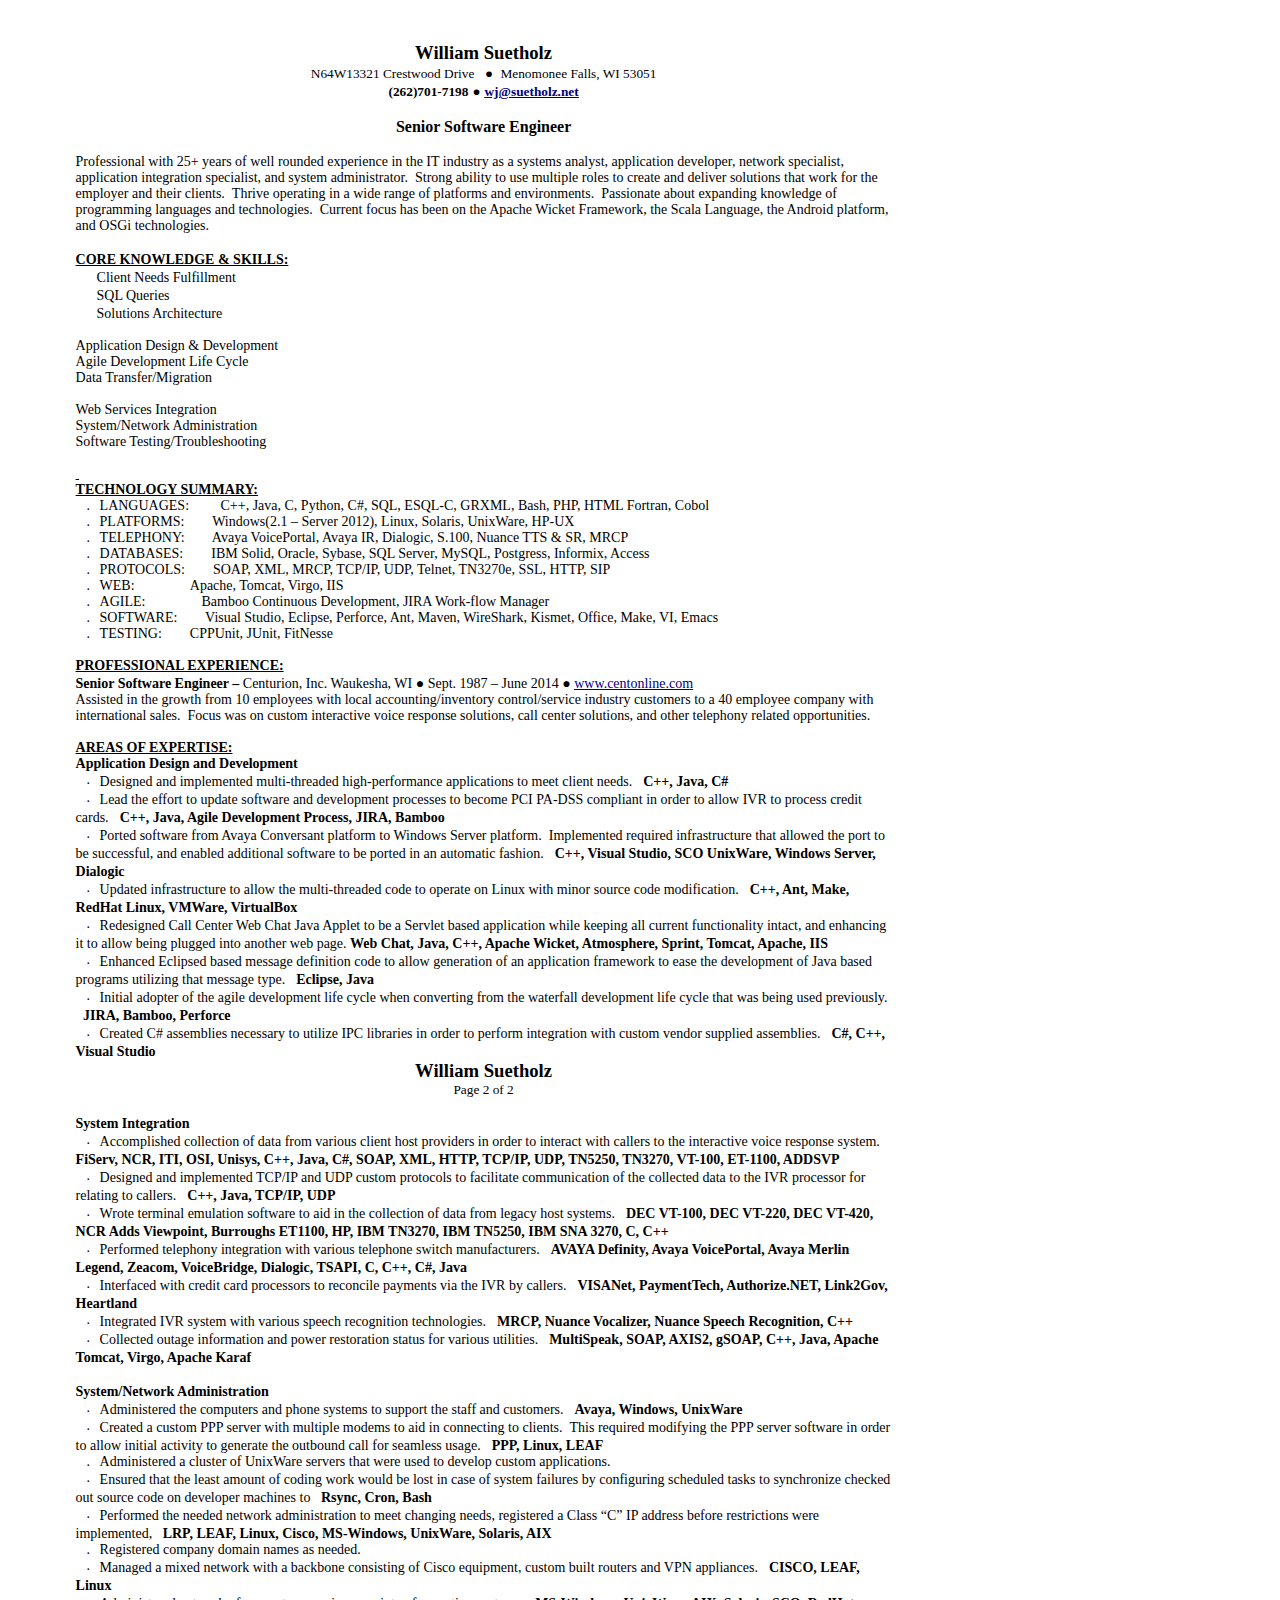
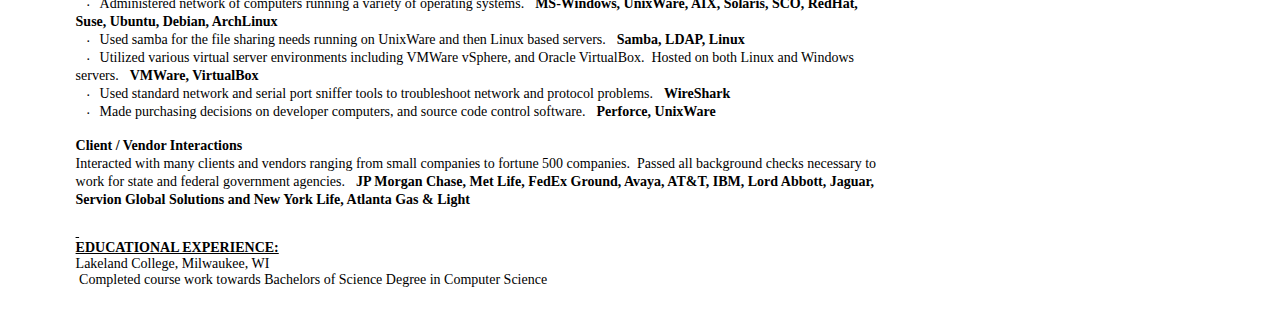
<file: web/FromOffice.html>
<?xml version="1.0" encoding="UTF-8"?>
<!DOCTYPE html PUBLIC "-//W3C//DTD XHTML 1.1 plus MathML 2.0//EN" "http://www.w3.org/Math/DTD/mathml2/xhtml-math11-f.dtd"><html xmlns="http://www.w3.org/1999/xhtml"><!--This file was converted to xhtml by LibreOffice - see http://cgit.freedesktop.org/libreoffice/core/tree/filter/source/xslt for the code.--><head profile="http://dublincore.org/documents/dcmi-terms/"><meta http-equiv="Content-Type" content="application/xhtml+xml; charset=utf-8"/><title xml:lang="en-US">- no title specified</title><meta name="DCTERMS.title" content="" xml:lang="en-US"/><meta name="DCTERMS.language" content="en-US" scheme="DCTERMS.RFC4646"/><meta name="DCTERMS.source" content="http://xml.openoffice.org/odf2xhtml"/><meta name="DCTERMS.issued" content="2014-05-15T14:31:16.401628100" scheme="DCTERMS.W3CDTF"/><meta name="DCTERMS.modified" content="2014-05-19T10:23:51.187050400" scheme="DCTERMS.W3CDTF"/><meta name="DCTERMS.provenance" content="" xml:lang="en-US"/><meta name="DCTERMS.subject" content="," xml:lang="en-US"/><link rel="schema.DC" href="http://purl.org/dc/elements/1.1/" hreflang="en"/><link rel="schema.DCTERMS" href="http://purl.org/dc/terms/" hreflang="en"/><link rel="schema.DCTYPE" href="http://purl.org/dc/dcmitype/" hreflang="en"/><link rel="schema.DCAM" href="http://purl.org/dc/dcam/" hreflang="en"/><style type="text/css">
	    @page {  }
	    table { border-collapse:collapse; border-spacing:0; empty-cells:show }
	    td, th { vertical-align:top; font-size:12pt;}
	    h1, h2, h3, h4, h5, h6 { clear:both }
	    ol, ul { margin:0; padding:0;}
	    li { list-style: none; margin:0; padding:0;}
	    span.footnodeNumber { padding-right:1em; }
	    span.annotation_style_by_filter { font-size:95%; font-family:Arial; background-color:#fff000;  margin:0; border:0; padding:0;  }
	    * { margin:0;}
	    .P1 { font-size:12pt; font-family:Liberation Serif, Times New Roman; writing-mode:lr-tb; text-align:center ! important; }
	    .P10 { font-size:10.5pt; font-family:Liberation Serif, Times New Roman; writing-mode:lr-tb; text-align:left ! important; font-weight:normal; }
	    .P11 { font-size:10.5pt; font-family:Liberation Serif, Times New Roman; writing-mode:lr-tb; text-align:left ! important; text-decoration:none ! important; font-weight:normal; }
	    .P12 { font-size:10.5pt; font-family:Liberation Serif, Times New Roman; writing-mode:lr-tb; text-align:left ! important; text-decoration:none ! important; font-weight:normal; }
	    .P13 { font-size:10.5pt; font-family:Liberation Serif, Times New Roman; writing-mode:lr-tb; text-align:left ! important; text-decoration:none ! important; font-weight:normal; }
	    .P14 { font-size:10.5pt; font-family:Liberation Serif, Times New Roman; writing-mode:lr-tb; text-align:left ! important; text-decoration:none ! important; font-weight:bold; }
	    .P15 { font-size:10.5pt; font-family:Liberation Serif, Times New Roman; writing-mode:lr-tb; text-align:left ! important; text-decoration:underline; font-weight:bold; }
	    .P16 { font-size:10.5pt; font-family:Liberation Serif, Times New Roman; writing-mode:lr-tb; text-align:left ! important; text-decoration:underline; font-weight:bold; }
	    .P17 { font-size:10.5pt; font-family:Liberation Serif, Times New Roman; writing-mode:lr-tb; text-align:left ! important; font-weight:bold; }
	    .P18 { font-size:10.5pt; font-family:Liberation Serif, Times New Roman; writing-mode:lr-tb; text-align:left ! important; text-decoration:none ! important; font-weight:normal; }
	    .P19 { font-size:12pt; font-family:Liberation Serif, Times New Roman; writing-mode:lr-tb; text-align:left ! important; display:none; }
	    .P2 { font-size:12pt; font-family:Liberation Serif, Times New Roman; writing-mode:lr-tb; text-align:center ! important; font-weight:bold; }
	    .P20 { font-size:10.5pt; font-family:Liberation Serif, Times New Roman; writing-mode:lr-tb; margin-left:0.4925in; margin-right:0in; text-align:left ! important; text-indent:0in; }
	    .P21 { font-size:10.5pt; font-family:Liberation Serif, Times New Roman; writing-mode:lr-tb; margin-left:0.4925in; margin-right:0in; text-align:left ! important; text-indent:0in; text-decoration:none ! important; font-weight:normal; }
	    .P22 { font-size:10pt; font-family:Liberation Serif, Times New Roman; writing-mode:lr-tb; margin-left:0in; margin-right:0in; text-align:center ! important; text-indent:0in; text-decoration:none ! important; font-weight:normal; }
	    .P23 { font-size:14pt; font-family:Liberation Serif, Times New Roman; writing-mode:lr-tb; margin-left:0in; margin-right:0in; text-align:center ! important; text-indent:0in; text-decoration:none ! important; font-weight:bold; }
	    .P24 { font-size:14pt; font-family:Liberation Serif, Times New Roman; writing-mode:lr-tb; text-align:center ! important; font-weight:bold; }
	    .P3 { font-size:12pt; font-family:Liberation Serif, Times New Roman; writing-mode:lr-tb; text-align:center ! important; font-weight:bold; }
	    .P4 { font-size:12pt; font-family:Liberation Serif, Times New Roman; writing-mode:lr-tb; text-align:left ! important; }
	    .P5 { font-size:12pt; font-family:Liberation Serif, Times New Roman; writing-mode:lr-tb; text-align:left ! important; }
	    .P6 { font-size:12pt; font-family:Liberation Serif, Times New Roman; writing-mode:lr-tb; text-align:left ! important; }
	    .P7 { font-size:12pt; font-family:Liberation Serif, Times New Roman; writing-mode:lr-tb; text-align:left ! important; }
	    .P8 { font-size:10.5pt; font-family:Liberation Serif, Times New Roman; writing-mode:lr-tb; text-align:left ! important; }
	    .P9 { font-size:10.5pt; font-family:Liberation Serif, Times New Roman; writing-mode:lr-tb; text-align:left ! important; font-weight:normal; }
	    .Standard { font-size:12pt; font-family:Liberation Serif, Times New Roman; writing-mode:lr-tb; }
	    .Sect1 { writing-mode:lr-tb; }
	    .Sect2 { writing-mode:lr-tb; }
	    .Internet_20_link { color:#000080; text-decoration:underline; }
	    .T1 { font-size:10pt; }
	    .T10 { font-size:10.5pt; text-decoration:underline; font-weight:normal; }
	    .T11 { font-size:10.5pt; text-decoration:none ! important; font-weight:normal; }
	    .T12 { font-size:10.5pt; text-decoration:none ! important; font-weight:normal; }
	    .T13 { font-size:10.5pt; text-decoration:none ! important; font-weight:normal; }
	    .T14 { font-size:10.5pt; text-decoration:none ! important; font-weight:bold; }
	    .T15 { font-size:10.5pt; text-decoration:none ! important; font-weight:bold; }
	    .T16 { font-size:10.5pt; font-weight:normal; }
	    .T17 { font-size:10.5pt; font-weight:bold; }
	    .T2 { font-size:10pt; }
	    .T3 { font-size:10pt; font-weight:bold; }
	    .T5 { font-family:Liberation Serif, Times New Roman; font-size:10pt; }
	    .T6 { font-family:Liberation Serif, Times New Roman; font-size:10.5pt; text-decoration:none ! important; font-weight:normal; }
	    .T9 { font-size:10.5pt; text-decoration:underline; font-weight:bold; }
	    .WW8Num1z0 { font-family:Symbol; font-size:10.5pt; }
	    .WW8Num1z1 { font-family:OpenSymbol, Arial Unicode MS; }
	    .WW8Num2z0 { font-family:Symbol; font-size:10.5pt; }
	    .WW8Num2z1 { font-family:OpenSymbol, Arial Unicode MS; }
	    .WW8Num2z3 { font-family:Symbol; }
	    .WW8Num3z0 { font-family:Symbol; font-size:10.5pt; }
	    .WW8Num3z1 { font-family:OpenSymbol, Arial Unicode MS; }
	    .WW8Num4z0 { font-family:Symbol; font-size:10.5pt; }
	    .WW8Num4z1 { font-family:OpenSymbol, Arial Unicode MS; }
	</style>
    </head>
    <body dir="ltr" style="max-width:8.5in;margin-top:0.4417in; margin-bottom:0.4965in; margin-left:0.7874in; margin-right:0.7874in; writing-mode:lr-tb; ">
	<p class="P24">William Suetholz</p>
	<p class="P1">
	    <span class="T1">N64W13321 Crestwood Drive  </span>
	    <span class="T5">●</span>
	    <span class="T2">  Menomonee Falls, WI 53051</span>
	</p>
	<p class="P1">
	    <span class="T3">(262)701-7198</span>
	    <span class="T2"> </span>
	    <span class="T5">●</span>
	    <span class="T2"> </span>
	    <a href="mailto:wj@suetholz.net">
		<span class="Internet_20_link">
		    <span class="T3">wj@suetholz.net</span>    
		</span>
	    </a>
	</p>
	<p class="P1"> </p>
	<p class="P3">Senior Software Engineer</p>
	<p class="P2"> </p>
	<p class="P10">Professional with 25+ years of well rounded experience in the IT industry as a systems analyst, application developer, network specialist, application integration specialist, and system administrator.  Strong ability to use multiple roles to create and deliver solutions that work for the employer and their clients.  Thrive operating in a wide range of platforms and environments.  Passionate about expanding knowledge of programming languages and technologies.  Current focus has been on the Apache Wicket Framework, the Scala Language, the Android platform, and OSGi technologies.</p>
	<p class="P8"> </p>
	<p class="P4">
	    <span class="T9">CORE KNOWLEDGE &amp; SKILLS:</span>
	    <span class="T10"> </span>
	</p>
	<!--Next 'div' was a 'text:section'.-->
	<div class="Sect1" id="Section1">
	    <p class="P4">
		<span class="T12">      </span>
		<span class="T13">Client Needs Fulfillment</span></p>
	    <p class="P4">
		<span class="T6">      SQL Queries</span></p>
	    <p class="P4">
		<span class="T6">      Solutions Architecture</span></p>
	    <p class="P20"> </p>
	    <p class="P18">Application Design &amp; Development</p>
	    <p class="P18">Agile Development Life Cycle</p>
	    <p class="P18">Data Transfer/Migration</p>
	    <p class="P8"> </p>
	    <p class="P18">Web Services Integration
		<span> </span>
	    </p>
	    <p class="P18">System/Network Administration</p>
	    <p class="P18">Software Testing/Troubleshooting</p>
	    <p class="P21"> </p>
	</div>
	<!--Next 'div' was a 'text:section'.-->
	<div class="Sect2" id="Section2">
	    <p class="P15"> </p>
	    <p class="P15">TECHNOLOGY SUMMARY: </p>
	    <ul>
		<li>
		    <p class="P12" style="margin-left:0cm;">
			<span class="WW8Num1z0" style="display:block;float:left;min-width:0.635cm;">.</span>
			LANGUAGES:         C++, Java, C, Python, C#, SQL, ESQL-C, GRXML, Bash, PHP, HTML Fortran, Cobol
			<span class="odfLiEnd"/> 
		    </p>
		</li>
		<li>
		    <p class="P12" style="margin-left:0cm;">
			<span class="WW8Num1z0" style="display:block;float:left;min-width:0.635cm;">.</span>
			PLATFORMS:        Windows(2.1 – Server 2012), Linux, Solaris, UnixWare, HP-UX
			<span class="odfLiEnd"/> 
		    </p>
		</li>
		<li>
		    <p class="P12" style="margin-left:0cm;">
			<span class="WW8Num1z0" style="display:block;float:left;min-width:0.635cm;">.</span>
			TELEPHONY:        Avaya VoicePortal, Avaya IR, Dialogic, S.100, Nuance TTS &amp; SR, MRCP
			<span class="odfLiEnd"/> 
		    </p>
		</li>
		<li>
		    <p class="P12" style="margin-left:0cm;">
			<span class="WW8Num1z0" style="display:block;float:left;min-width:0.635cm;">.</span>
			DATABASES:        IBM Solid, Oracle, Sybase, SQL Server, MySQL, Postgress, Informix, Access
			<span class="odfLiEnd"/> 
		    </p>
		</li>
		<li>
		    <p class="P12" style="margin-left:0cm;">
			<span class="WW8Num1z0" style="display:block;float:left;min-width:0.635cm;">.</span>
			PROTOCOLS:        SOAP, XML, MRCP, TCP/IP, UDP, Telnet, TN3270e, SSL, HTTP, SIP
			<span class="odfLiEnd"/> 
		    </p>
		</li>
		<li>
		    <p class="P12" style="margin-left:0cm;">
			<span class="WW8Num1z0" style="display:block;float:left;min-width:0.635cm;">.</span>
			WEB:                Apache, Tomcat, Virgo, IIS
			<span class="odfLiEnd"/> 
		    </p>
		</li>
		<li>
		    <p class="P12" style="margin-left:0cm;">
			<span class="WW8Num1z0" style="display:block;float:left;min-width:0.635cm;">.</span>
			AGILE:                Bamboo Continuous Development, JIRA Work-flow Manager 
			<span class="odfLiEnd"/> 
		    </p>
		</li>
		<li>
		    <p class="P12" style="margin-left:0cm;">
			<span class="WW8Num1z0" style="display:block;float:left;min-width:0.635cm;">.</span>
			SOFTWARE:        Visual Studio, Eclipse, Perforce, Ant, Maven, WireShark, Kismet, Office, Make, VI, Emacs
			<span class="odfLiEnd"/> 
		    </p>
		</li>
		<li>
		    <p class="P12" style="margin-left:0cm;">
			<span class="WW8Num1z0" style="display:block;float:left;min-width:0.635cm;">.</span>
			TESTING:        CPPUnit, JUnit, FitNesse
			<span class="odfLiEnd"/> 
		    </p>
		</li>
	    </ul>
	    <p class="P11"> </p>
	    <p class="P16">PROFESSIONAL EXPERIENCE:</p>
	    <p class="P4">
		<span class="T15">Senior Software Engineer – </span>
		<span class="T13">Centurion, Inc. Waukesha, WI </span>
		<span class="T6">● Sept. </span>
		<span class="T13">1987 – June 2014 </span>
		<span class="T6">● </span>
		<a href="http://www.centonline.com/">
		    <span class="Internet_20_link">
			<span class="T13">www.centonline.com</span>			    
		    </span>
		</a>
	    </p>
	    <p class="P11">Assisted in the growth from 10 employees with local accounting/inventory control/service industry customers to a 40 employee company with international sales.  Focus was on custom interactive voice response solutions, call center solutions, and other telephony related opportunities. </p>
	    <p class="P11"> </p>
	    <p class="P16">AREAS OF EXPERTISE:</p>
	    <p class="P14">Application Design and Development </p>
	    <ul>
		<li>
		    <p class="P5" style="margin-left:0cm;">
			<span class="WW8Num2z0" style="display:block;float:left;min-width:0.635cm;">.</span>
			<span class="T11">Designed and implemented multi-threaded high-performance applications to meet client needs.  </span>
			<span class="T14">C++, Java, C#</span>
			<span class="odfLiEnd"/> 
		    </p>
		</li>
		<li>
		    <p class="P5" style="margin-left:0cm;">
			<span class="WW8Num2z0" style="display:block;float:left;min-width:0.635cm;">.</span>
			<span class="T11">Lead the effort to update software and development processes to become PCI PA-DSS compliant in order to allow IVR to process credit cards.  </span>
			<span class="T14">C++, Java, Agile Development Process, JIRA, Bamboo</span>
			<span class="odfLiEnd"/> 
		    </p>
		</li>
		<li>
		    <p class="P5" style="margin-left:0cm;">
			<span class="WW8Num2z0" style="display:block;float:left;min-width:0.635cm;">.</span>
			<span class="T11">Ported software from Avaya Conversant platform to Windows Server platform.  Implemented required infrastructure that allowed the port to be successful, and enabled additional software to be ported in an automatic fashion.  </span>
			<span class="T14">C++, Visual Studio, SCO UnixWare, Windows Server, Dialogic</span>
			<span class="odfLiEnd"/> 
		    </p>
		</li>
		<li>
		    <p class="P5" style="margin-left:0cm;"><span class="WW8Num2z0" style="display:block;float:left;min-width:0.635cm;">.</span>
			<span class="T11">Updated infrastructure to allow the multi-threaded code to operate on Linux with minor source code modification.  </span>
			<span class="T14">C++, Ant, Make, RedHat Linux, VMWare, VirtualBox</span>
			<span class="T11">  </span>
			<span class="odfLiEnd"/> 
		    </p>
		</li>
		<li>
		    <p class="P5" style="margin-left:0cm;"><span class="WW8Num2z0" style="display:block;float:left;min-width:0.635cm;">.</span>
			<span class="T11">Redesigned Call Center Web Chat Java Applet to be a Servlet based application while keeping all current functionality intact, and enhancing it to allow being plugged into another web page. </span>
			<span class="T14">Web Chat, Java, C++, Apache Wicket, Atmosphere, Sprint, Tomcat, Apache, IIS</span>
			<span class="odfLiEnd"/> 
		    </p>
		</li>
		<li>
		    <p class="P5" style="margin-left:0cm;"><span class="WW8Num2z0" style="display:block;float:left;min-width:0.635cm;">.</span>
			<span class="T11">Enhanced Eclipsed based message definition code to allow generation of an application framework to ease the development of Java based programs utilizing that message type.  </span>
			<span class="T14">Eclipse, Java</span>
			<span class="odfLiEnd"/> 
		    </p>
		</li>
		<li>
		    <p class="P5" style="margin-left:0cm;"><span class="WW8Num2z0" style="display:block;float:left;min-width:0.635cm;">.</span>
			<span class="T11">Initial adopter of the agile development life cycle when converting from the waterfall development life cycle that was being used previously.  </span>
			<span class="T14">JIRA, Bamboo, Perforce</span>
			<span class="odfLiEnd"/> 
		    </p>
		</li>
		<li>
		    <p class="P5" style="margin-left:0cm;"><span class="WW8Num2z0" style="display:block;float:left;min-width:0.635cm;">.</span>
			<span class="T11">Created C# assemblies necessary to utilize IPC libraries in order to perform integration with custom vendor supplied assemblies.  </span>
			<span class="T14">C#, C++, Visual Studio</span>
			<span class="odfLiEnd"/> 
		    </p>
		</li>
	    </ul>
	    <p class="P23">William Suetholz</p>
	    <p class="P22">Page 2 of 2</p>
	    <p class="Standard"> </p>
	    <p class="P17">System Integration</p>
	    <ul>
		<li>
		    <p class="P6" style="margin-left:0cm;"><span class="WW8Num3z0" style="display:block;float:left;min-width:0.635cm;">.</span>
			<span class="T16">Accomplished collection of data from various client host providers in order to interact with callers to the interactive voice response system.  </span>
			<span class="T17">FiServ, NCR, ITI, OSI, Unisys, C++, Java, C#, SOAP, XML, HTTP, TCP/IP, UDP, TN5250, TN3270, VT-100, ET-1100, ADDSVP</span>
			<span class="odfLiEnd"/> 
		    </p>
		</li>
		<li>
		    <p class="P6" style="margin-left:0cm;"><span class="WW8Num3z0" style="display:block;float:left;min-width:0.635cm;">.</span>
			<span class="T16">Designed and implemented TCP/IP and UDP custom protocols to facilitate communication of the collected data to the IVR processor for relating to callers.  </span>
			<span class="T17">C++, Java, TCP/IP, UDP</span>
			<span class="odfLiEnd"/> 
		    </p>
		</li>
		<li>
		    <p class="P6" style="margin-left:0cm;">
			<span class="WW8Num3z0" style="display:block;float:left;min-width:0.635cm;">.</span>
			<span class="T16">Wrote terminal emulation software to aid in the collection of data from legacy host systems.  </span>
			<span class="T17">DEC VT-100, DEC VT-220, DEC VT-420, NCR Adds Viewpoint, Burroughs ET1100, HP, IBM TN3270, IBM TN5250, IBM SNA 3270, C, C++</span>
			<span class="odfLiEnd"/> 
		    </p>
		</li>
		<li>
		    <p class="P6" style="margin-left:0cm;">
			<span class="WW8Num3z0" style="display:block;float:left;min-width:0.635cm;">.</span>
			<span class="T16">Performed telephony integration with various telephone switch manufacturers.  </span>
			<span class="T17">AVAYA Definity, Avaya VoicePortal, Avaya Merlin Legend, Zeacom, VoiceBridge, Dialogic, TSAPI, C, C++, C#, Java</span>
			<span class="odfLiEnd"/> 
		    </p>
		</li>
		<li>
		    <p class="P6" style="margin-left:0cm;">
			<span class="WW8Num3z0" style="display:block;float:left;min-width:0.635cm;">.</span>
			<span class="T16">Interfaced with credit card processors to reconcile payments via the IVR by callers.  </span>
			<span class="T17">VISANet, PaymentTech, Authorize.NET, Link2Gov, Heartland</span>
			<span class="odfLiEnd"/> 
		    </p>
		</li>
		<li>
		    <p class="P6" style="margin-left:0cm;">
			<span class="WW8Num3z0" style="display:block;float:left;min-width:0.635cm;">.</span>
			<span class="T16">Integrated IVR system with various speech recognition technologies.  </span>
			<span class="T17">MRCP, Nuance Vocalizer, Nuance Speech Recognition, C++</span>
			<span class="odfLiEnd"/> 
		    </p>
		</li>
		<li>
		    <p class="P6" style="margin-left:0cm;">
			<span class="WW8Num3z0" style="display:block;float:left;min-width:0.635cm;">.</span>
			<span class="T16">Collected outage information and power restoration status for various utilities.  </span>
			<span class="T17">MultiSpeak, SOAP, AXIS2, gSOAP, C++, Java, Apache Tomcat, Virgo, Apache Karaf</span>
			<span class="odfLiEnd"/> 
		    </p>
		</li>
	    </ul>
	    <p class="P4"> </p>
	    <p class="P14">System/Network Administration </p>
	    <ul>
		<li>
		    <p class="P7" style="margin-left:0cm;">
			<span class="WW8Num4z0" style="display:block;float:left;min-width:0.635cm;">.</span>
			<span class="T11">Administered the computers and phone systems to support the staff and customers.  </span>
			<span class="T14">Avaya, Windows, UnixWare</span>
			<span class="odfLiEnd"/> 
		    </p>
		</li>
		<li>
		    <p class="P7" style="margin-left:0cm;">
			<span class="WW8Num4z0" style="display:block;float:left;min-width:0.635cm;">.</span>
			<span class="T11">Created a custom PPP server with multiple modems to aid in connecting to clients.  This required modifying the PPP server software in order to allow initial activity to generate the outbound call for seamless usage.  </span>
			<span class="T14">PPP, Linux, LEAF</span>
			<span class="odfLiEnd"/> 
		    </p>
		</li>
		<li>
		    <p class="P13" style="margin-left:0cm;">
			<span class="WW8Num4z0" style="display:block;float:left;min-width:0.635cm;">.</span>
			Administered a cluster of UnixWare servers that were used to develop custom applications. 
			<span class="odfLiEnd"/> 
		    </p>
		</li>
		<li>
		    <p class="P7" style="margin-left:0cm;">
			<span class="WW8Num4z0" style="display:block;float:left;min-width:0.635cm;">.</span>
			<span class="T11">Ensured that the least amount of coding work would be lost in case of system failures by configuring scheduled tasks to synchronize checked out source code on developer machines to   </span>
			<span class="T14">Rsync, Cron, Bash</span>
			<span class="odfLiEnd"/> 
		    </p>
		</li>
		<li>
		    <p class="P7" style="margin-left:0cm;">
			<span class="WW8Num4z0" style="display:block;float:left;min-width:0.635cm;">.</span>
			<span class="T11">Performed the needed network administration to meet changing needs, registered a Class “C” IP address before restrictions were implemented,   </span>
			<span class="T14">LRP, LEAF, Linux, Cisco, MS-Windows, UnixWare, Solaris, AIX</span>
			<span class="odfLiEnd"/> 
		    </p>
		</li>
		<li>
		    <p class="P13" style="margin-left:0cm;">
			<span class="WW8Num4z0" style="display:block;float:left;min-width:0.635cm;">.</span>
			Registered company domain names as needed.  
			<span class="odfLiEnd"/> 
		    </p>
		</li>
		<li>
		    <p class="P7" style="margin-left:0cm;">
			<span class="WW8Num4z0" style="display:block;float:left;min-width:0.635cm;">.</span>
			<span class="T11">Managed a mixed network with a backbone consisting of Cisco equipment, custom built routers and VPN appliances.  </span>
			<span class="T14">CISCO, LEAF, Linux</span>
			<span class="odfLiEnd"/> 
		    </p>
		</li>
		<li>
		    <p class="P7" style="margin-left:0cm;">
			<span class="WW8Num4z0" style="display:block;float:left;min-width:0.635cm;">.</span>
			<span class="T11">Administered network of computers running a variety of operating systems.  </span>
			<span class="T14">MS-Windows, UnixWare, AIX, Solaris, SCO, RedHat, Suse, Ubuntu, Debian, ArchLinux</span>
			<span class="odfLiEnd"/> 
		    </p>
		</li>
		<li>
		    <p class="P7" style="margin-left:0cm;">
			<span class="WW8Num4z0" style="display:block;float:left;min-width:0.635cm;">.</span>
			<span class="T11">Used samba for the file sharing needs running on UnixWare and then Linux based servers.  </span>
			<span class="T14">Samba, LDAP, Linux</span>
			<span class="odfLiEnd"/> 
		    </p>
		</li>
		<li>
		    <p class="P7" style="margin-left:0cm;">
			<span class="WW8Num4z0" style="display:block;float:left;min-width:0.635cm;">.</span>
			<span class="T11">Utilized various virtual server environments including VMWare vSphere, and Oracle VirtualBox.  Hosted on both Linux and Windows servers.  </span>
			<span class="T14">VMWare, VirtualBox</span>
			<span class="odfLiEnd"/> 
		    </p>
		</li>
		<li>
		    <p class="P7" style="margin-left:0cm;">
			<span class="WW8Num4z0" style="display:block;float:left;min-width:0.635cm;">.</span>
			<span class="T11">Used standard network and serial port sniffer tools to troubleshoot network and protocol problems.  </span>
			<span class="T14">WireShark</span>
			<span class="odfLiEnd"/> 
		    </p>
		</li>
		<li>
		    <p class="P7" style="margin-left:0cm;">
			<span class="WW8Num4z0" style="display:block;float:left;min-width:0.635cm;">.</span>
			<span class="T11">Made purchasing decisions on developer computers, and source code control software.  </span>
			<span class="T14">Perforce, UnixWare</span>
			<span class="odfLiEnd"/> 
		    </p>
		</li>
	    </ul>
	    <p class="P4"> </p>
	    <p class="P14">Client / Vendor Interactions</p>
	    <p class="P4">
		<span class="T11">Interacted with many clients and vendors ranging from small companies to fortune 500 companies.  Passed all background checks necessary to work for state and federal government agencies.  </span>
		<span class="T14">JP Morgan Chase, Met Life, FedEx Ground, Avaya, AT&amp;T, IBM, Lord Abbott, Jaguar, Servion Global Solutions and New York Life, Atlanta Gas &amp; Light</span>
	    </p>
	    <p class="P9"> </p>
	    <p class="P15"> </p>
	    <p class="P16">EDUCATIONAL EXPERIENCE:</p>
	    <p class="P11">Lakeland College, Milwaukee, WI</p>
	    <p class="P11">
		<span> Completed course work towards Bachelors of Science Degree in Computer Science</span>
	    </p>
	    <p class="P19"><a name="_PictureBullets"/></p>
	</div>
    </body>
</html>
</file>
